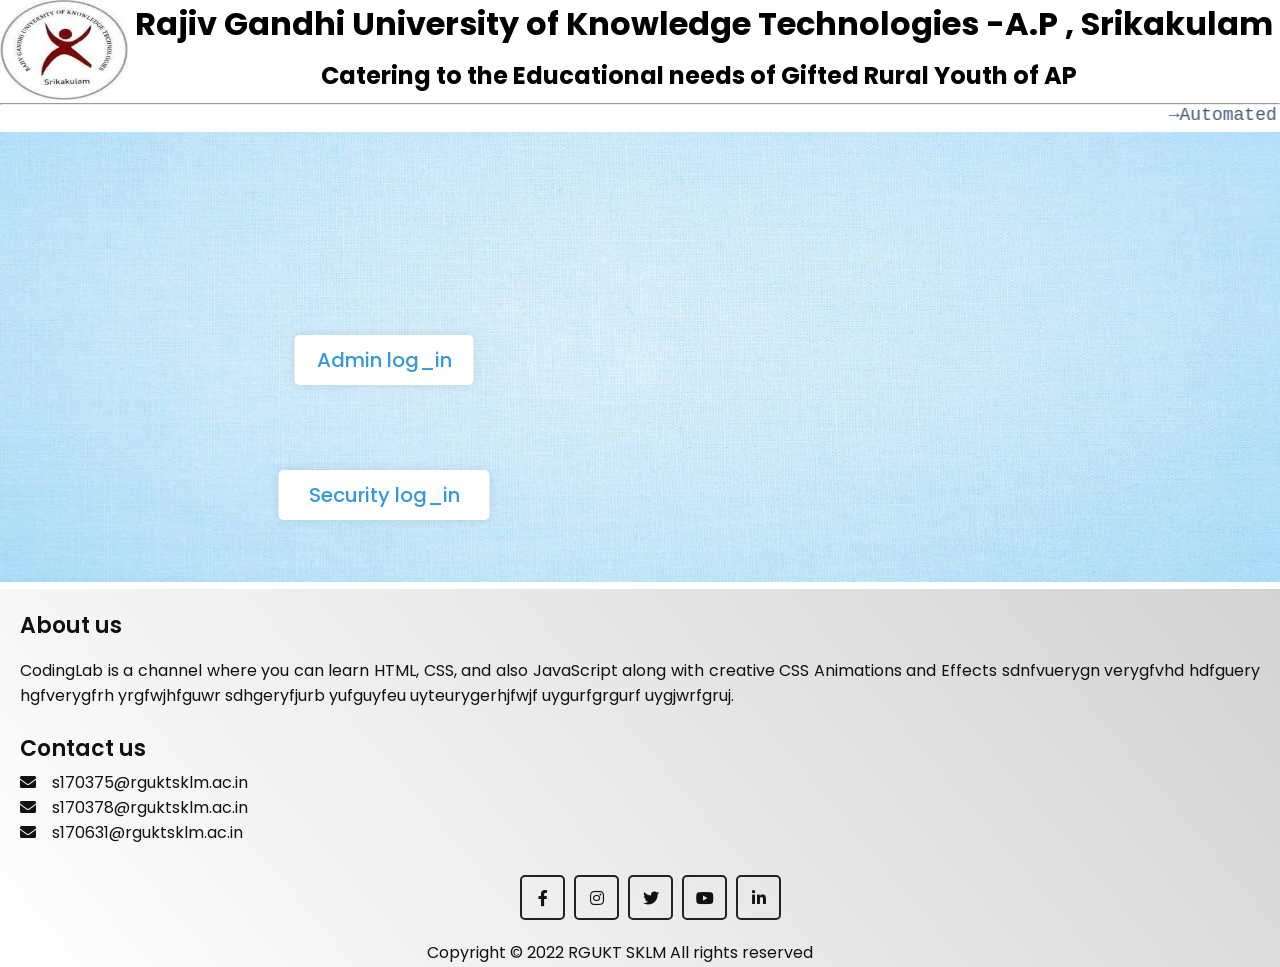
<file: Code/index.html>
<!DOCTYPE html>
<html>
<head>
	<meta charset="utf-8">
	<link rel="stylesheet" type="text/css" href="style.css">
	<link rel="stylesheet" href="https://cdnjs.cloudflare.com/ajax/libs/font-awesome/5.15.3/css/all.min.css"/>
	<title>MINI-PROJECT</title>
  <script src="login2.js"></script> 


  <!-- <style>
    body {font-family: Arial, Helvetica, sans-serif;}
    
    /* Full-width input fields */
    input[type=text], input[type=password] {
      width: 100%;
      padding: 12px 20px;
      margin: 8px 0;
      display: inline-block;
      border: 1px solid #ccc;
      box-sizing: border-box;
    }
    
    /* Set a style for all buttons */
    button {
      background-color: #04AA6D;
      color: white;
      padding: 14px 20px;
      margin: 8px 0;
      border: none;
      cursor: pointer;
      width: 100%;
    }
    
    button:hover {
      opacity: 0.8;
    }
    
    /* Extra styles for the cancel button */
    .cancelbtn {
      width: auto;
      padding: 10px 18px;
      background-color: #f44336;
    }
    
    /* Center the image and position the close button */
    .imgcontainer {
      text-align: center;
      margin: 24px 0 12px 0;
      position: relative;
    }
    
    img.avatar {
      width: 40%;
      border-radius: 50%;
    }
    
    .container {
      padding: 16px;
    }
    
    span.psw {
      float: right;
      padding-top: 16px;
    }
    
    /* The Modal (background) */
    .modal {
      display: none; /* Hidden by default */
      position: fixed; /* Stay in place */
      z-index: 1; /* Sit on top */
      left: 0;
      top: 0;
      width: 100%; /* Full width */
      height: 100%; /* Full height */
      overflow: auto; /* Enable scroll if needed */
      background-color: rgb(0,0,0); /* Fallback color */
      background-color: rgba(0,0,0,0.4); /* Black w/ opacity */
      padding-top: 60px;
    }
    
    /* Modal Content/Box */
    .modal-content {
      background-color: #fefefe;
      margin: 5% auto 15% auto; /* 5% from the top, 15% from the bottom and centered */
      border: 1px solid #888;
      width: 80%; /* Could be more or less, depending on screen size */
    }
    
    /* The Close Button (x) */
    .close {
      position: absolute;
      right: 25px;
      top: 0;
      color: #000;
      font-size: 35px;
      font-weight: bold;
    }
    
    .close:hover,
    .close:focus {
      color: red;
      cursor: pointer;
    }
    
    /* Add Zoom Animation */
    .animate {
      -webkit-animation: animatezoom 0.6s;
      animation: animatezoom 0.6s
    }
    
    @-webkit-keyframes animatezoom {
      from {-webkit-transform: scale(0)} 
      to {-webkit-transform: scale(1)}
    }
      
    @keyframes animatezoom {
      from {transform: scale(0)} 
      to {transform: scale(1)}
    }
    
    /* Change styles for span and cancel button on extra small screens */
    @media screen and (max-width: 300px) {
      span.psw {
         display: block;
         float: none;
      }
      .cancelbtn {
         width: 100%;
      }
    }
    </style> -->




</head>
<body>
	<header>
	<img class="logo" src="rgukt_logo.jpg">
		<h1  style="text-align: center;">Rajiv Gandhi University of Knowledge Technologies -A.P , Srikakulam</h1>
		<h2 style="text-align: center;">Catering to the Educational needs of Gifted Rural Youth of AP</h2>
	</header>
	<hr>
	<marquee class="p-name" scrollamount=8 loop=6>&rarr;Automated Outpass Updated System using Face Recognition&larr;</marquee>
	<img src="blue_wallpaper.jpg">
	  <div class="center">
       <input type="checkbox" id="show">

         <label for="show" class="show-btn">Admin log_in</label>
         <label for="show" class="show-btn1">Security log_in</label>
         <label class="show-btn2"><a href="https://rguktsklm.ac.in/" target="_blank">About</a></label>

         <div class="container">
            <label for="show" class="close-btn fas fa-times" title="close"></label>
            <div class="text">
               Login Form
            </div>
            <form action="#">
               <div class="data">
                  <label>Email</label>
                  <input type="text" required placeholder="enter email address" id="email">
               </div>
               <div class="data">
                  <label>Password</label>
                  <input type="password" required placeholder="enter password" id="password">
               </div>
               <div class="forgot-pass">
                  <a href="#">Forgot Password?</a>
               </div>
               <div class="btn">
                  <div class="inner"></div>
                  <a  href="#" ><input type="submit" id="valid" onclick="validate()"></a>
                  
                  <!-- <button type="submit" onclick="validate()">login</button> -->
               </div>
            </form>
         </div>
      </div>
      <footer>
   <div class="content">
     <div class="box">
       <div class="upper">
         <div class="topic">About us</div>
         <p>CodingLab is a channel where you can learn HTML,
         CSS, and also JavaScript along with creative CSS Animations and Effects sdnfvuerygn verygfvhd hdfguery hgfverygfrh yrgfwjhfguwr sdhgeryfjurb yufguyfeu uyteurygerhjfwjf uygurfgrgurf uygjwrfgruj.</p>
       </div>
       <div class="lower">
         <div class="topic">Contact us</div>
         <div class="email">
           <a href="#"><i class="fas fa-envelope"></i>s170375@rguktsklm.ac.in</a>
         </div>
         <div class="email">
           <a href="#"><i class="fas fa-envelope"></i>s170378@rguktsklm.ac.in</a>
         </div>
         <div class="email">
           <a href="#"><i class="fas fa-envelope"></i>s170631@rguktsklm.ac.in</a>
         </div>
       </div>
     <!--<div class="right box">-->
         <div class="media-icons">
           <a href="#"><i class="fab fa-facebook-f"></i></a>
           <a href="#"><i class="fab fa-instagram"></i></a>
           <a href="#"><i class="fab fa-twitter"></i></a>
           <a href="#"><i class="fab fa-youtube"></i></a>
           <a href="#"><i class="fab fa-linkedin-in"></i></a>
         </div>
       </form>
   </div>
   </div>
   <div class="bottom">
     <p>Copyright © 2022 <a href="#">RGUKT SKLM</a> All rights reserved</p>
   </div>
 </footer>

</body>
</html>
</file>
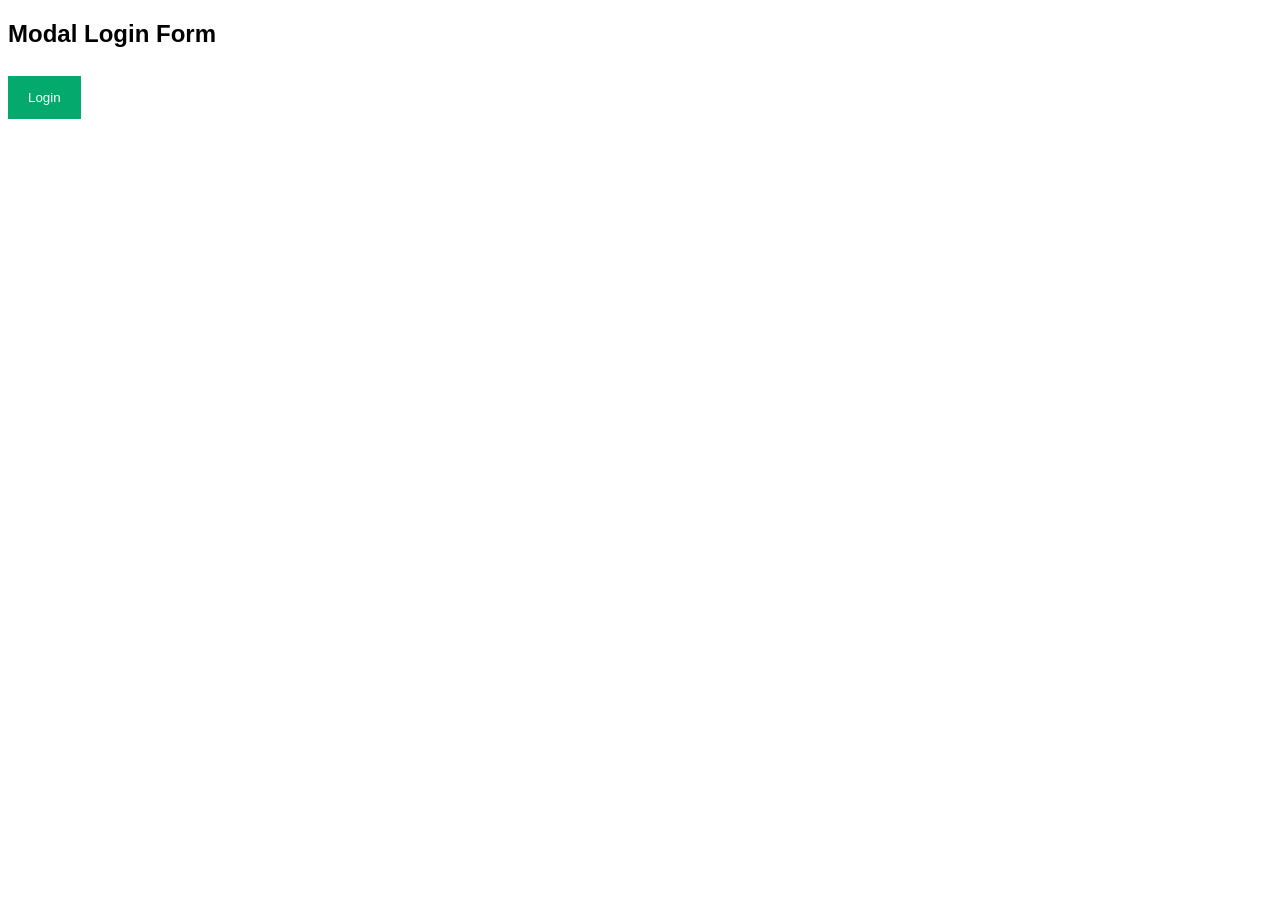
<file: Code/Container.html>
<!DOCTYPE html>
<html>
<head>
<meta name="viewport" content="width=device-width, initial-scale=1">
<style>
body {font-family: Arial, Helvetica, sans-serif;}

/* Full-width input fields */
input[type=text], input[type=password] {
  width: 100%;
  padding: 12px 20px;
  margin: 8px 0;
  display: inline-block;
  border: 1px solid #ccc;
  box-sizing: border-box;
}

/* Set a style for all buttons */
button {
  background-color: #04AA6D;
  color: white;
  padding: 14px 20px;
  margin: 8px 0;
  border: none;
  cursor: pointer;
  width: 100%;
}

button:hover {
  opacity: 0.8;
}

/* Extra styles for the cancel button */
.cancelbtn {
  width: auto;
  padding: 10px 18px;
  background-color: #f44336;
}

/* Center the image and position the close button */
.imgcontainer {
  text-align: center;
  margin: 24px 0 12px 0;
  position: relative;
}

img.avatar {
  width: 40%;
  border-radius: 50%;
}

.container {
  padding: 16px;
}

span.psw {
  float: right;
  padding-top: 16px;
}

/* The Modal (background) */
.modal {
  display: none; /* Hidden by default */
  position: fixed; /* Stay in place */
  z-index: 1; /* Sit on top */
  left: 0;
  top: 0;
  width: 100%; /* Full width */
  height: 100%; /* Full height */
  overflow: auto; /* Enable scroll if needed */
  background-color: rgb(0,0,0); /* Fallback color */
  background-color: rgba(0,0,0,0.4); /* Black w/ opacity */
  padding-top: 60px;
}

/* Modal Content/Box */
.modal-content {
  background-color: #fefefe;
  margin: 5% auto 15% auto; /* 5% from the top, 15% from the bottom and centered */
  border: 1px solid #888;
  width: 25%; /* Could be more or less, depending on screen size */
}

/* The Close Button (x) */
.close {
  position: absolute;
  right: 25px;
  top: 0;
  color: #000;
  font-size: 35px;
  font-weight: bold;
}

.close:hover,
.close:focus {
  color: red;
  cursor: pointer;
}

/* Add Zoom Animation */
.animate {
  -webkit-animation: animatezoom 0.6s;
  animation: animatezoom 0.6s
}

@-webkit-keyframes animatezoom {
  from {-webkit-transform: scale(0)} 
  to {-webkit-transform: scale(1)}
}
  
@keyframes animatezoom {
  from {transform: scale(0)} 
  to {transform: scale(1)}
}

/* Change styles for span and cancel button on extra small screens */
@media screen and (max-width: 300px) {
  span.psw {
     display: block;
     float: none;
  }
  .cancelbtn {
     width: 100%;
  }
}
</style>
</head>
<body>

<h2>Modal Login Form</h2>

<button onclick="document.getElementById('id01').style.display='block'" style="width: auto;;">Login</button>

<div id="id01" class="modal">
  
  <form class="modal-content animate" action="/action_page.php" method="post">
    <div class="imgcontainer">
      <span onclick="document.getElementById('id01').style.display='none'" class="close" title="Close Modal">&times;</span>
      <img src="img_avatar2.png" alt="Avatar" class="avatar">
    </div>

    <div class="container">
      <label for="uname"><b>Username</b></label>
      <input type="text" placeholder="Enter Username" name="uname" required>

      <label for="psw"><b>Password</b></label>
      <input type="password" placeholder="Enter Password" name="psw" required>
        
      <button type="submit">Login</button>
      <label>
        <input type="checkbox" checked="checked" name="remember"> Remember me
      </label>
    </div>

    <div class="container" style="background-color:#f1f1f1">
      <button type="button" onclick="document.getElementById('id01').style.display='none'" class="cancelbtn">Cancel</button>
      <span class="psw">Forgot <a href="#">password?</a></span>
    </div>
  </form>
</div>

<script>
// Get the modal
var modal = document.getElementById('id01');

// When the user clicks anywhere outside of the modal, close it
window.onclick = function(event) {
    if (event.target == modal) {
        modal.style.display = "none";
    }
}
</script>

</body>
</html>
</file>
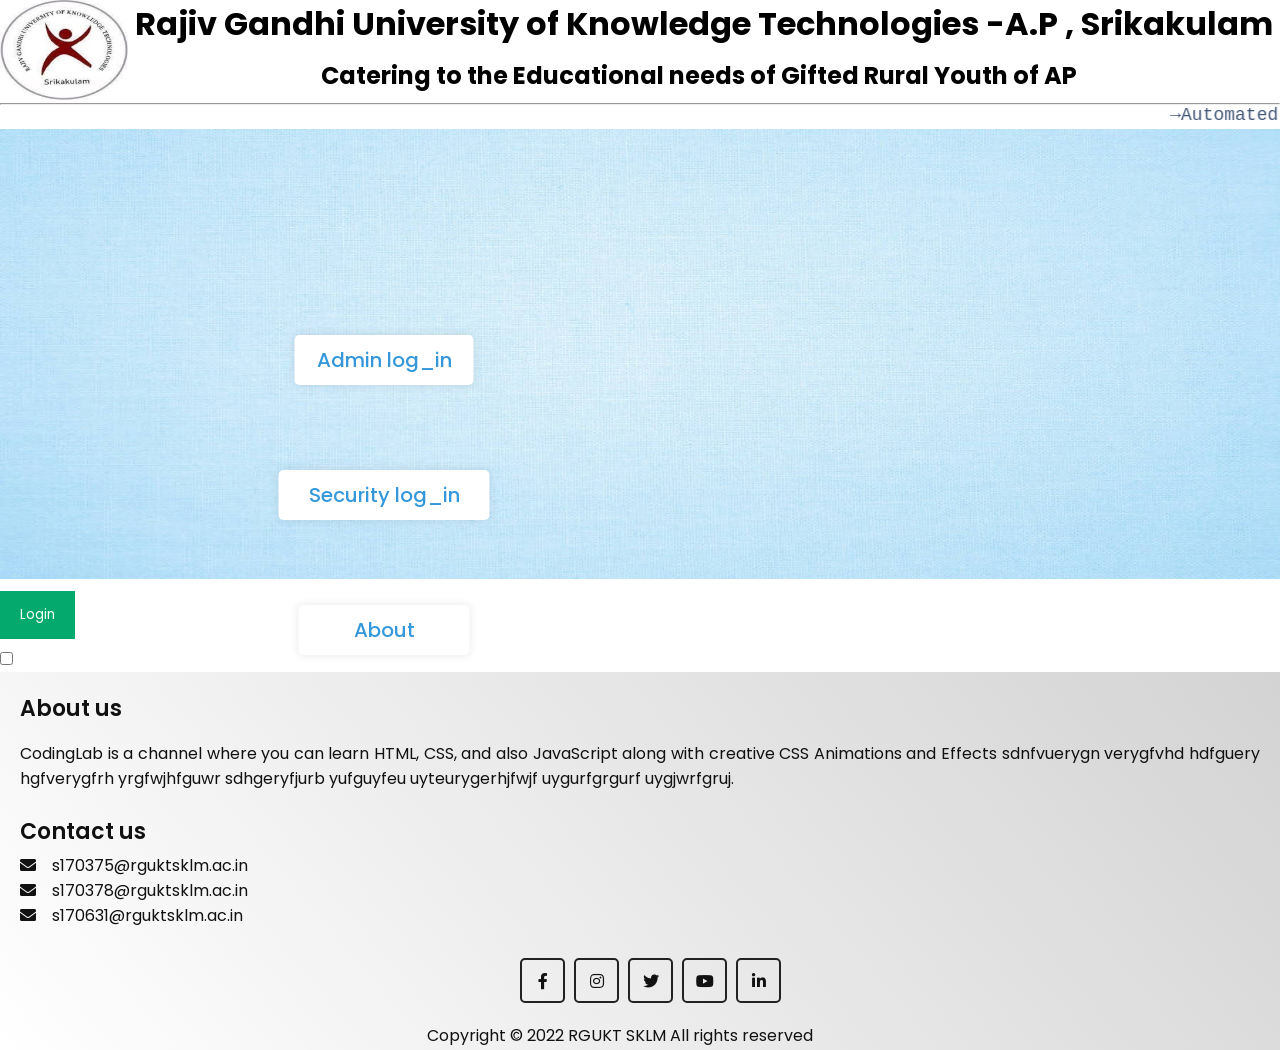
<file: Code/newpage1.html>
<!DOCTYPE html>
<html>
<head>
	<meta charset="utf-8">
	<link rel="stylesheet" type="text/css" href="newstyles1.css">
	<link rel="stylesheet" href="https://cdnjs.cloudflare.com/ajax/libs/font-awesome/5.15.3/css/all.min.css"/>
	<title>MINI-PROJECT</title>
</head>
<body>
	<header>
	<img class="logo" src="rgukt_logo.jpg">
		<h1  style="text-align: center;">Rajiv Gandhi University of Knowledge Technologies -A.P , Srikakulam</h1>
		<h2 style="text-align: center;">Catering to the Educational needs of Gifted Rural Youth of AP</h2>
	</header>
	<hr>
	<marquee class="p-name" scrollamount=8 loop=6>&rarr;Automated Outpass Updated System using Face Recognition&larr;</marquee>
	<img src="blue_wallpaper.jpg">





    <button onclick="document.getElementById('id01').style.display='block'" style="width:auto;">Login</button>

<div id="id01" class="modal">
  
  <form class="modal-content animate" action="/action_page.php" method="post">
    <div class="imgcontainer">
      <span onclick="document.getElementById('id01').style.display='none'" class="close" title="Close Modal">&times;</span>
      <img src="img_avatar2.png" alt="Avatar" class="avatar">
    </div>

    <div class="container">
      <label for="uname"><b>Username</b></label>
      <input type="text" placeholder="Enter Username" name="uname" required>

      <label for="psw"><b>Password</b></label>
      <input type="password" placeholder="Enter Password" name="psw" required>
        
      <button type="submit">Login</button>
      <label>
        <input type="checkbox" checked="checked" name="remember"> Remember me
      </label>
    </div>

    <div class="container" style="background-color:#f1f1f1">
      <button type="button" onclick="document.getElementById('id01').style.display='none'" class="cancelbtn">Cancel</button>
      <span class="psw">Forgot <a href="#">password?</a></span>
    </div>
  </form>
</div>







<div class="center">
    <input type="checkbox" id="show">

      <label for="show" class="show-btn" onclick="document.getElementById('id01').style.display='block'" style="width: auto;;">Admin log_in</label>
      <label for="show" class="show-btn1">Security log_in</label>
      <label class="show-btn2"><a href="https://rguktsklm.ac.in/" target="_blank">About</a></label>
      <div id="id01" class="modal">
  
        <form class="modal-content animate" action="/action_page.php" method="post">
          <div class="imgcontainer">
            <span onclick="document.getElementById('id01').style.display='none'" class="close" title="Close Modal">&times;</span>
            <img src="img_avatar2.png" alt="Avatar" class="avatar">
          </div>
      
          <div class="container">
            <label for="uname"><b>Username</b></label>
            <input type="text" placeholder="Enter Username" name="uname" required >
      
            <label for="psw"><b>Password</b></label>
            <input type="password" placeholder="Enter Password" name="psw" required>
              
            <button type="submit"  >Login</button>
            <label>
              <input type="checkbox" checked="checked" name="remember"> Remember me
            </label>
          </div>
      
          <div class="container" style="background-color:#f1f1f1">
            <button type="button" onclick="document.getElementById('id01').style.display='none'" class="cancelbtn">Cancel</button>
            <span class="psw">Forgot <a href="#">password?</a></span>
          </div>
        </form>
      </div>
      </div>











    <footer>
        <div class="content">
          <div class="box">
            <div class="upper">
              <div class="topic">About us</div>
              <p>CodingLab is a channel where you can learn HTML,
              CSS, and also JavaScript along with creative CSS Animations and Effects sdnfvuerygn verygfvhd hdfguery hgfverygfrh yrgfwjhfguwr sdhgeryfjurb yufguyfeu uyteurygerhjfwjf uygurfgrgurf uygjwrfgruj.</p>
            </div>
            <div class="lower">
              <div class="topic">Contact us</div>
              <div class="email">
                <a href="#"><i class="fas fa-envelope"></i>s170375@rguktsklm.ac.in</a>
              </div>
              <div class="email">
                <a href="#"><i class="fas fa-envelope"></i>s170378@rguktsklm.ac.in</a>
              </div>
              <div class="email">
                <a href="#"><i class="fas fa-envelope"></i>s170631@rguktsklm.ac.in</a>
              </div>
            </div>
          <!--<div class="right box">-->
              <div class="media-icons">
                <a href="#"><i class="fab fa-facebook-f"></i></a>
                <a href="#"><i class="fab fa-instagram"></i></a>
                <a href="#"><i class="fab fa-twitter"></i></a>
                <a href="#"><i class="fab fa-youtube"></i></a>
                <a href="#"><i class="fab fa-linkedin-in"></i></a>
              </div>
            </form>
        </div>
        </div>
        <div class="bottom">
          <p>Copyright © 2022 <a href="#">RGUKT SKLM</a> All rights reserved</p>
        </div>
      </footer>
     
     </body>
     </html>
</file>
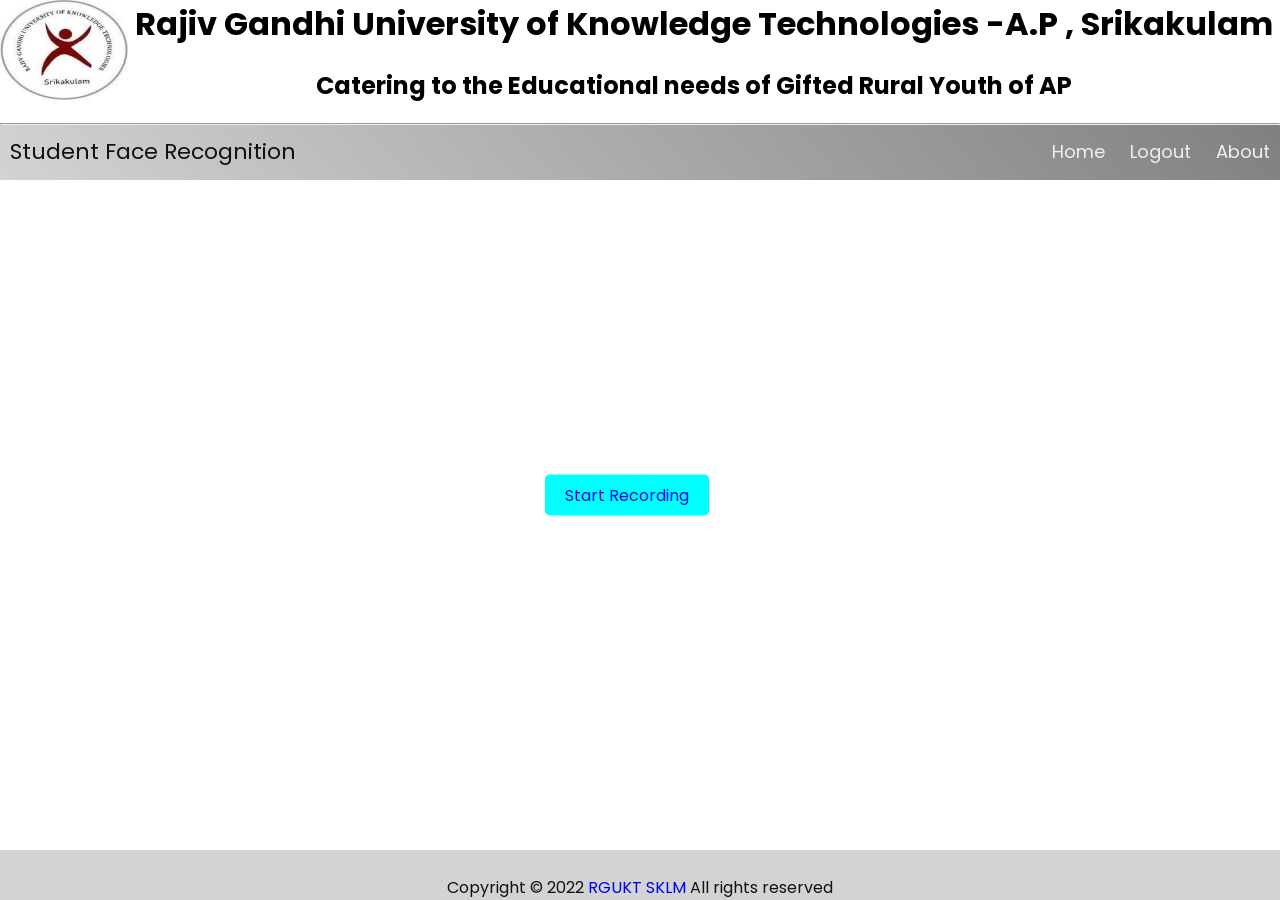
<file: Code/page2.html>
<!DOCTYPE html>
<html>
<head>
	<title>student face recognition</title>
	<link rel="stylesheet" type="text/css" href="style1.css">
	<link rel="stylesheet" href="https://cdnjs.cloudflare.com/ajax/libs/font-awesome/5.15.3/css/all.min.css"/>
</head>
<body>
	<header>
	<img class="logo" src="rgukt_logo.jpg">
		<h1  style="text-align: center;">Rajiv Gandhi University of Knowledge Technologies -A.P , Srikakulam</h1>
		<h2 style="text-align: center;">Catering to the Educational needs of Gifted Rural Youth of AP</h2>
	</header>
	<hr>
	<div class="nav">
  <input type="checkbox" id="nav-check">
  <div class="nav-header">
    <div class="nav-title">
      Student Face Recognition
    </div>
  </div>
  <div class="nav-btn">
    <label for="nav-check">
      <span></span>
      <span></span>
      <span></span>
    </label>
  </div>
  <div class="nav-links">
    <a href="index.html" target="_blank">Home</a>
    <a href="index.html" target="_blank">Logout</a>
    <a href="https://rguktsklm.ac.in/" target="_blank">About</a>
  </div>
</div>
<label class="show-btn2"><a href="https://rguktsklm.ac.in/" target="_blank">Start Recording</a></label>
<footer>
	<div class="footer">
    <div class="foot-content">
      <p>Copyright © 2022 <a href="#">RGUKT SKLM</a> All rights reserved</p>
    </div>
</div>
</footer>

</body>
</html>
</file>
<file: Code/style.css>
@import url('https://fonts.googleapis.com/css2?family=Poppins:wght@200;300;400;500;600;700&display=swap');
*{
  margin: 0;
  padding: 0;
  box-sizing: border-box;
  font-family: 'Poppins',sans-serif;
  text-decoration: none;
}
.logo
{
	width:10%;
	height:100px;
	float:left;
	display: inline;
}
header 
{
	font-family: Arial, Helvetica, sans-serif;
}
h2
{
	padding:10px;
}
.p-name
{
	font-size: 18px;
	color:#435778;
	font-family: "Lucida Console", "Courier New", monospace;
}
img
{
	width: 100%;
	height:450px;
}

/* 
labels starting here*/


.show-btn
{
	position: absolute;
  top: 40%;
  left: 30%;
  transform: translate(-50%, -50%);
  -ms-transform: translate(-50%, -50%);
  background-color:#fff;
  font-size: 16px;
  padding: 8px 15px;
  cursor: pointer;
  border-radius: 5px;
  text-align: center;
}
.show-btn1
{
	position: absolute;
  top: 55%;
  left: 30%;
  transform: translate(-50%, -50%);
  -ms-transform: translate(-50%, -50%);
  background-color:#fff;
  font-size: 16px;
  padding: 8px 20px;
  cursor: pointer;
  border-radius: 5px;
  text-align: center;
}
.show-btn2
{
	position: absolute;
  top: 70%;
  left: 30%;
  transform: translate(-50%, -50%);
  -ms-transform: translate(-50%, -50%);
  background-color:#fff;
  font-size: 16px;
  padding: 8px 20px;
  cursor: pointer;
  border-radius: 5px;
  text-align: center;
}
.show-btn1{
  background: #fff;
  padding: 10px 30px;
  font-size: 20px;
  font-weight: 500;
  color: #3498db;
  cursor: pointer;
  box-shadow: 0px 0px 10px rgba(0,0,0,0.1);
  }
  .show-btn2{
  background: #fff;
  padding: 10px 55px;
  font-size: 20px;
  font-weight: 500;
  color: #3498db;
  cursor: pointer;
  box-shadow: 0px 0px 10px rgba(0,0,0,0.1);
  }
 .show-btn1 a,.show-btn2 a
 {
 	text-decoration: none;
 	color:#3498db;
 }
.show-btn{
  background: #fff;
  padding: 10px 22px;
  font-size: 20px;
  font-weight: 500;
  color: #3498db;
  cursor: pointer;
  box-shadow: 0px 0px 10px rgba(0,0,0,0.1);
}


/* 
Labels Ending Here */



 .container{
  position:absolute;
  top:55%;
  left:70%;
  transform: translate(-50%, -50%);
}





input[type="checkbox"]{
  display: none;
}
.container{
  display: none;
  background: #fff;
  width: 410px;
  padding: 30px;
  box-shadow: 0 0 8px rgba(0,0,0,0.1);
}
#show:checked ~ .container{
  display: block;
}
.container .close-btn{
  position: absolute;
  right: 20px;
  top: 35px;
  font-size: 18px;
  cursor: pointer;
}
.container .close-btn:hover{
  color: #3498db;
}
.container .text{
  font-size: 35px;
  font-weight: 600;
  text-align: center;
}
.container form{
  margin-top: -20px;
}
.container form .data{
  height: 45px;
  width: 100%;
  margin: 40px 0;
}
form .data label{
  font-size: 18px;
}
form .data input{
  height: 100%;
  width: 100%;
  padding-left: 10px;
  font-size: 17px;
  border: 1px solid silver;
}
form .data input:focus{
  border-color: #3498db;
  border-bottom-width: 2px;
}
form .forgot-pass{
  margin-top: -8px;
}
form .forgot-pass a{
  color: #3498db;
  text-decoration: none;
}
form .forgot-pass a:hover{
  text-decoration: underline;
}
form .btn{
  margin: 30px 0;
  height: 45px;
  width: 100%;
  position: relative;
  overflow: hidden;
}
form .btn .inner{
  height: 100%;
  width: 300%;
  position: absolute;
  left: -100%;
  z-index: -1;
  background: -webkit-linear-gradient(right, #56d8e4, #9f01ea, #56d8e4, #9f01ea);
  transition: all 0.4s;
}
form .btn:hover .inner{
  left: 0;
}
form .btn button{
  height: 100%;
  width: 100%;
  background: none;
  border: none;
  color: #fff;
  font-size: 18px;
  font-weight: 500;
  text-transform: uppercase;
  letter-spacing: 1px;
  cursor: pointer;
}
form .signup-link{
  text-align: center;
}
form .signup-link a{
  color: #3498db;
  text-decoration: none;
}
form .signup-link a:hover{
  text-decoration: underline;
}


/*@media (max-width:800px){
.show-btn .show-btn1
{
	position:absolute;
	bottom:50%;
	left:30%;
}
.container
{
	position: absolute;
	top:60%;
	left:40%;
}*/
footer{
  width: 100%;
  height:40%;
  position: relative;
  bottom: 0;
  left: 0;
  background-image:linear-gradient(50deg,white,lightgray);
}
footer .content{
  max-width: 1350px;
  margin: auto;
  padding: 20px;
  display: flex;
  justify-content: space-between;
}
footer .content p,a{
  color: #111;
}
footer .content .box{
  width: 100%;
  transition: all 0.4s ease;
}
footer .content .topic{
  font-size: 22px;
  font-weight: 600;
  color: #111;
  margin-bottom: 16px;

}
footer .content p{
  text-align: justify;
}
footer .content .lower .topic{
  margin: 24px 0 5px 0;
}
footer .content .lower i{
  padding-right: 16px;
}
footer .content .media-icons a{
  font-size: 16px;
  height: 45px;
  width: 45px;
  display:inline-block;
  text-align:center;
  line-height: 43px;
  border-radius: 5px;
  border: 2px solid #222222;
  margin:30px 5px 0 0;
  transition: all 0.3s ease;
}
.content .media-icons a:hover{
  border-color: #eb2f06;
}
.content .media-icons{
	margin-left: 500px;
}
footer .bottom{
  width: 100%;
  text-align: center;
  color:#111;
  padding: 0 40px 2px 0;
}
footer .bottom a{
  color:#111 /*#eb2f06*/;
}
footer a{
  transition: all 0.3s ease;
}
footer a:hover{
  color: #eb2f06;
}
@media (max-width:950px){
  footer .content .box{
    width: 100%;
    height: 30%;
  }
  footer .content .media-icons{
  	margin-left:250px;
  }
  .container
  {
  	background: #fff;
  	width:50%;
  	height:30%;
  	left:70%;
  	top:70%;
  }
  .container .text{
  font-size: 35px;
  font-weight: 600;
  text-align: center;
}
/*extra*/
.container form{
  margin-top: -20px;
}
.container form .data{
  height: 45px;
  width: 100%;
  margin: 40px 0;
}
form .data label{
  font-size: 18px;
}
form .data input{
  height: 100%;
  width: 100%;
  padding-left: 10px;
  font-size: 17px;
  border: 1px solid silver;
}
form .data input:focus{
  border-color: #3498db;
  border-bottom-width: 2px;
}
form .forgot-pass{
  margin-top: -8px;
}
form .forgot-pass a{
  color: #3498db;
  text-decoration: none;
}
form .forgot-pass a:hover{
  text-decoration: underline;
}
form .btn{
  margin: 30px 0;
  height: 45px;
  width: 100%;
  position: relative;
  overflow: hidden;
}
form .btn .inner{
  height: 100%;
  width: 300%;
  position: absolute;
  left: -100%;
  z-index: -1;
  background: -webkit-linear-gradient(right, #56d8e4, #9f01ea, #56d8e4, #9f01ea);
  transition: all 0.4s;
}
form .btn:hover .inner{
  left: 0;
}
form .btn button{
  height: 100%;
  width: 100%;
  background: none;
  border: none;
  color: #fff;
  font-size: 18px;
  font-weight: 500;
  text-transform: uppercase;
  letter-spacing: 1px;
  cursor: pointer;
}
/*end*/
  .center .show-btn
	{
		position:absolute;
		top:65%;
		left: 40%;
	}
	.center .show-btn1
	{
		position:absolute;
		top:80%;
		left: 40%;
	}
	.center .show-btn2
	{
		position:absolute;
		top:98%;
		left: 40%;
	}
}
@media (max-width:560px){
	.center .show-btn
	{
		position:absolute;
		top:65%;
		left: 40%;
	}
	.center .show-btn1
	{
		position:absolute;
		top:80%;
		left: 40%;
	}
	.center .show-btn2
	{
		position:absolute;
		top:98%;
		left: 40%;
	}

  footer{
    position: relative;
  }
  footer .content .box{
    width: 100%;
    margin-top: 30px;
  }
  footer .content .media-icons
  {
  	display: inline-block;
  	margin:30px;
  }
}
</file>
<file: Code/newstyles1.css>
@import url('https://fonts.googleapis.com/css2?family=Poppins:wght@200;300;400;500;600;700&display=swap');
*{
  margin: 0;
  padding: 0;
  box-sizing: border-box;
  font-family: 'Poppins',sans-serif;
  text-decoration: none;
}
.logo
{
	width:10%;
	height:100px;
	float:left;
	display: inline;
}
header 
{
	font-family: Arial, Helvetica, sans-serif;
}
h2
{
	padding:10px;
}
.p-name
{
	font-size: 18px;
	color:#435778;
	font-family: "Lucida Console", "Courier New", monospace;
}
img
{
	width: 100%;
	height:450px;
}





.show-btn
{
	position: absolute;
  top: 40%;
  left: 30%;
  transform: translate(-50%, -50%);
  -ms-transform: translate(-50%, -50%);
  background-color:#fff;
  font-size: 16px;
  padding: 8px 15px;
  cursor: pointer;
  border-radius: 5px;
  text-align: center;
}
.show-btn1
{
	position: absolute;
  top: 55%;
  left: 30%;
  transform: translate(-50%, -50%);
  -ms-transform: translate(-50%, -50%);
  background-color:#fff;
  font-size: 16px;
  padding: 8px 20px;
  cursor: pointer;
  border-radius: 5px;
  text-align: center;
}
.show-btn2
{
	position: absolute;
  top: 70%;
  left: 30%;
  transform: translate(-50%, -50%);
  -ms-transform: translate(-50%, -50%);
  background-color:#fff;
  font-size: 16px;
  padding: 8px 20px;
  cursor: pointer;
  border-radius: 5px;
  text-align: center;
}
.show-btn1{
  background: #fff;
  padding: 10px 30px;
  font-size: 20px;
  font-weight: 500;
  color: #3498db;
  cursor: pointer;
  box-shadow: 0px 0px 10px rgba(0,0,0,0.1);
  }
  .show-btn2{
  background: #fff;
  padding: 10px 55px;
  font-size: 20px;
  font-weight: 500;
  color: #3498db;
  cursor: pointer;
  box-shadow: 0px 0px 10px rgba(0,0,0,0.1);
  }
 .show-btn1 a,.show-btn2 a
 {
 	text-decoration: none;
 	color:#3498db;
 }
.show-btn{
  background: #fff;
  padding: 10px 22px;
  font-size: 20px;
  font-weight: 500;
  color: #3498db;
  cursor: pointer;
  box-shadow: 0px 0px 10px rgba(0,0,0,0.1);
}

body {font-family: Arial, Helvetica, sans-serif;}



/* Full-width input fields */
input[type=text], input[type=password] {
  width: 100%;
  padding: 12px 20px;
  margin: 8px 0;
  display: inline-block;
  border: 1px solid #ccc;
  box-sizing: border-box;
}

/* Set a style for all buttons */
button {
  background-color: #04AA6D;
  color: white;
  padding: 14px 20px;
  margin: 8px 0;
  border: none;
  cursor: pointer;
  width: 100%;
}

button:hover {
  opacity: 0.8;
}

/* Extra styles for the cancel button */
.cancelbtn {
  width: auto;
  padding: 10px 18px;
  background-color: #f44336;
}

/* Center the image and position the close button */
.imgcontainer {
  text-align: center;
  margin: 24px 0 12px 0;
  position: relative;
}

img.avatar {
  width: 40%;
  border-radius: 50%;
}

.container {
  padding: 16px;
}

span.psw {
  float: right;
  padding-top: 16px;
}

/* The Modal (background) */
.modal {
  display: none; /* Hidden by default */
  position: fixed; /* Stay in place */
  z-index: 1; /* Sit on top */
  left: 0;
  top: 0;
  width: 100%; /* Full width */
  height: 100%; /* Full height */
  overflow: auto; /* Enable scroll if needed */
  background-color: rgb(0,0,0); /* Fallback color */
  background-color: rgba(0,0,0,0.4); /* Black w/ opacity */
  padding-top: 60px;
}

/* Modal Content/Box */
.modal-content {
  background-color: #fefefe;
  margin: 5% auto 15% auto; /* 5% from the top, 15% from the bottom and centered */
  border: 1px solid #888;
  width: 80%; /* Could be more or less, depending on screen size */
}

/* The Close Button (x) */
.close {
  position: absolute;
  right: 25px;
  top: 0;
  color: #000;
  font-size: 35px;
  font-weight: bold;
}

.close:hover,
.close:focus {
  color: red;
  cursor: pointer;
}

/* Add Zoom Animation */
.animate {
  -webkit-animation: animatezoom 0.6s;
  animation: animatezoom 0.6s
}

@-webkit-keyframes animatezoom {
  from {-webkit-transform: scale(0)} 
  to {-webkit-transform: scale(1)}
}
  
@keyframes animatezoom {
  from {transform: scale(0)} 
  to {transform: scale(1)}
}

/* Change styles for span and cancel button on extra small screens */
@media screen and (max-width: 300px) {
  span.psw {
     display: block;
     float: none;
  }
  .cancelbtn {
     width: 100%;
  }
}





/* //jhgjhgfhgfjhghjgc */


body {font-family: Arial, Helvetica, sans-serif;}


/* .container{
    position:absolute;
    top:55%;
    left:70%;
    transform: translate(-50%, -50%);
  } */

/* Full-width input fields */
input[type=text], input[type=password] {
  width: 100%;
  padding: 12px 20px;
  margin: 8px 0;
  display: inline-block;
  border: 1px solid #ccc;
  box-sizing: border-box;
}

/* Set a style for all buttons */
button {
  background-color: #04AA6D;
  color: white;
  padding: 14px 20px;
  margin: 8px 0;
  border: none;
  cursor: pointer;
  width: 100%;
}

button:hover {
  opacity: 0.8;
}

/* Extra styles for the cancel button */
.cancelbtn {
  width: auto;
  padding: 10px 18px;
  background-color: #f44336;
}

/* Center the image and position the close button */
.imgcontainer {
  text-align: center;
  margin: 24px 0 12px 0;
  position: relative;
}

img.avatar {
  width: 40%;
  border-radius: 50%;
}

.container {
  padding: 16px;
}

span.psw {
  float: right;
  padding-top: 16px;
}

/* The Modal (background) */
.modal {
  display: none; /* Hidden by default */
  position: fixed; /* Stay in place */
  z-index: 1; /* Sit on top */
  left: 0;
  top: 0;s
  width: 100%; /* Full width */
  height: 100%; /* Full height */
  overflow: auto; /* Enable scroll if needed */
  background-color: rgb(0,0,0); /* Fallback color */
  background-color: rgba(0,0,0,0.4); /* Black w/ opacity */
  padding-top: 60px;
}

/* Modal Content/Box */
.modal-content {
  background-color: #fefefe;
  margin: 5% auto 15% auto; /* 5% from the top, 15% from the bottom and centered */
  border: 1px solid #888;
  width: 80%; /* Could be more or less, depending on screen size */
  
  
  
  
}

/* The Close Button (x) */
.close {
  position: absolute;
  right: 25px;
  top: 0;
  color: #000;
  font-size: 35px;
  font-weight: bold;
}

.close:hover,
.close:focus {
  color: red;
  cursor: pointer;
}

/* Add Zoom Animation */
.animate {
  -webkit-animation: animatezoom 0.6s;
  animation: animatezoom 0.6s
}

@-webkit-keyframes animatezoom {
  from {-webkit-transform: scale(0)} 
  to {-webkit-transform: scale(1)}
}
  
@keyframes animatezoom {
  from {transform: scale(0)} 
  to {transform: scale(1)}
}

/* Change styles for span and cancel button on extra small screens */
@media screen and (max-width: 300px) {
  span.psw {
     display: block;
     float: none;
  }
  .cancelbtn {
     width: 100%;
  }
}







footer{
    width: 100%;
    height:40%;
    position: relative;
    bottom: 0;
    left: 0;
    background-image:linear-gradient(50deg,white,lightgray);
  }
  footer .content{
    max-width: 1350px;
    margin: auto;
    padding: 20px;
    display: flex;
    justify-content: space-between;
  }
  footer .content p,a{
    color: #111;
  }
  footer .content .box{
    width: 100%;
    transition: all 0.4s ease;
  }
  footer .content .topic{
    font-size: 22px;
    font-weight: 600;
    color: #111;
    margin-bottom: 16px;
  
  }
  footer .content p{
    text-align: justify;
  }
  footer .content .lower .topic{
    margin: 24px 0 5px 0;
  }
  footer .content .lower i{
    padding-right: 16px;
  }
  footer .content .media-icons a{
    font-size: 16px;
    height: 45px;
    width: 45px;
    display:inline-block;
    text-align:center;
    line-height: 43px;
    border-radius: 5px;
    border: 2px solid #222222;
    margin:30px 5px 0 0;
    transition: all 0.3s ease;
  }
  .content .media-icons a:hover{
    border-color: #eb2f06;
  }
  .content .media-icons{
      margin-left: 500px;
  }
  footer .bottom{
    width: 100%;
    text-align: center;
    color:#111;
    padding: 0 40px 2px 0;
  }
  footer .bottom a{
    color:#111 /*#eb2f06*/;
  }
  footer a{
    transition: all 0.3s ease;
  }
  footer a:hover{
    color: #eb2f06;
  }
  @media (max-width:950px){
    footer .content .box{
      width: 100%;
      height: 30%;
    }
    footer .content .media-icons{
        margin-left:250px;
    }
    .container
    {
        background: #fff;
        width:50%;
        height:30%;
        left:70%;
        top:70%;
    }
    .container .text{
    font-size: 35px;
    font-weight: 600;
    text-align: center;
  }
  /*extra*/
  .container form{
    margin-top: -20px;
  }
  .container form .data{
    height: 45px;
    width: 100%;
    margin: 40px 0;
  }
  form .data label{
    font-size: 18px;
  }
  form .data input{
    height: 100%;
    width: 100%;
    padding-left: 10px;
    font-size: 17px;
    border: 1px solid silver;
  }
  form .data input:focus{
    border-color: #3498db;
    border-bottom-width: 2px;
  }
  form .forgot-pass{
    margin-top: -8px;
  }
  form .forgot-pass a{
    color: #3498db;
    text-decoration: none;
  }
  form .forgot-pass a:hover{
    text-decoration: underline;
  }
  form .btn{
    margin: 30px 0;
    height: 45px;
    width: 100%;
    position: relative;
    overflow: hidden;
  }
  form .btn .inner{
    height: 100%;
    width: 300%;
    position: absolute;
    left: -100%;
    z-index: -1;
    background: -webkit-linear-gradient(right, #56d8e4, #9f01ea, #56d8e4, #9f01ea);
    transition: all 0.4s;
  }
  form .btn:hover .inner{
    left: 0;
  }
  form .btn button{
    height: 100%;
    width: 100%;
    background: none;
    border: none;
    color: #fff;
    font-size: 18px;
    font-weight: 500;
    text-transform: uppercase;
    letter-spacing: 1px;
    cursor: pointer;
  }
  /*end*/
    .center .show-btn
      {
          position:absolute;
          top:65%;
          left: 40%;
      }
      .center .show-btn1
      {
          position:absolute;
          top:80%;
          left: 40%;
      }
      .center .show-btn2
      {
          position:absolute;
          top:98%;
          left: 40%;
      }
  }
  @media (max-width:560px){
      .center .show-btn
      {
          position:absolute;
          top:65%;
          left: 40%;
      }
      .center .show-btn1
      {
          position:absolute;
          top:80%;
          left: 40%;
      }
      .center .show-btn2
      {
          position:absolute;
          top:98%;
          left: 40%;
      }
  
    footer{
      position: relative;
    }
    footer .content .box{
      width: 100%;
      margin-top: 30px;
    }
    footer .content .media-icons
    {
        display: inline-block;
        margin:30px;
    }
  }
</file>
<file: Code/style1.css>
@import url('https://fonts.googleapis.com/css2?family=Poppins:wght@200;300;400;500;600;700&display=swap');
*{
  margin: 0;
  padding: 0;
  box-sizing: border-box;
  font-family: 'Poppins',sans-serif;
  text-decoration: none;
}
.logo
{
	width:10%;
	height:100px;
	float:left;
	display: inline;
}
header 
{
	font-family: Arial, Helvetica, sans-serif;
}
header h2
{
	padding: 20px;
}
.nav {
  height: 55px;
  width: 100%;
  background-image:linear-gradient(50deg,lightgray,gray);
  position: relative;
}

.nav > .nav-header {
  display: inline;
}

.nav > .nav-header > .nav-title {
  display: inline-block;
  font-size: 22px;
  color: #111;
  padding: 10px 10px 10px 10px;
}

.nav > .nav-btn {
  display: none;
}

.nav > .nav-links {
  display: inline;
  float: right;
  font-size: 18px;
}

.nav > .nav-links > a {
  display: inline-block;
  padding: 13px 10px 13px 10px;
  text-decoration: none;
  color: #efefef;
}

.nav > .nav-links > a:hover {
  background-color: rgba(0, 0, 0, 0.3);
}

.nav > #nav-check {
  display: none;
}

@media (max-width:600px) {
  .nav > .nav-btn {
    display: inline-block;
    position: absolute;
    right: 0px;
    top: 0px;
  }
  .nav > .nav-btn > label {
    display: inline-block;
    width: 50px;
    height: 50px;
    padding: 13px;
  }
  .nav > .nav-btn > label:hover,.nav  #nav-check:checked ~ .nav-btn > label {
    background-color: rgba(0, 0, 0, 0.3);
  }
  .nav > .nav-btn > label > span {
    display: block;
    width: 25px;
    height: 10px;
    border-top: 2px solid #eee;
  }
  .nav > .nav-links {
    position: absolute;
    display: block;
    width: 100%;
    background-color: #333;
    height: 0px;
    transition: all 0.3s ease-in;
    overflow-y: hidden;
    top: 50px;
    left: 0px;
  }
  .nav > .nav-links > a {
    display: block;
    width: 100%;
  }
  .nav > #nav-check:not(:checked) ~ .nav-links {
    height: 0px;
  }
  .nav > #nav-check:checked ~ .nav-links {
    height: calc(100vh - 50px);
    overflow-y: auto;
  }
}
.show-btn2
{
	position: absolute;
  top: 55%;
  left:49%;
  transform: translate(-50%, -50%);
  -ms-transform: translate(-50%, -50%);
  background-color:cyan;
  font-size: 16px;
  padding: 8px 20px;
  cursor: pointer;
  border-radius: 5px;
  text-align: center;
}
 .footer{
background:lightgray;
padding:25px 0px;
font-family: 'Play', sans-serif;
text-align:center;
position:fixed;
bottom: 0;
left: 0;
width: 100%;
height:4%;
}
.footer .foot-content
{
  color:#111;
  padding:0px 0px 10px 0px;
}

@media (max-width:700px){
.footer{
text-align:center;
padding:5%;
}
.footer .row ul li{
display:block;
margin:10px 0px;
text-align:left;
}
.footer .row a i{
margin:0% 3%;
}
.show-btn2
{
	position: relative;
	top:70%;
	left:40%;
}
}
</file>
